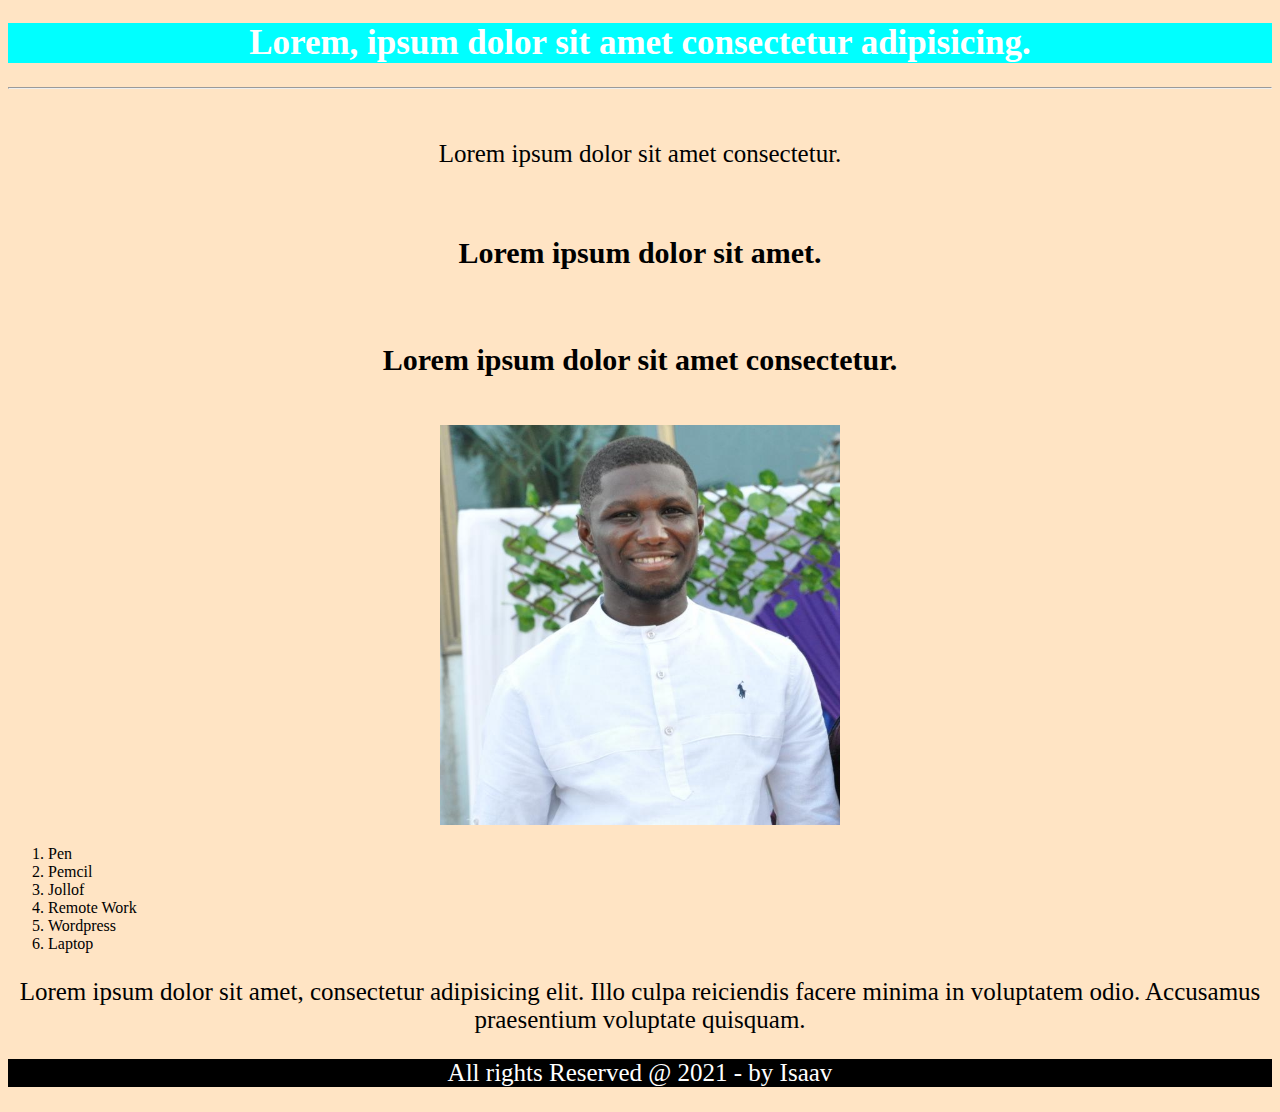
<file: index.html>
<!DOCTYPE html>
<html>
    <head>
        <title>First Website</title>
        <link rel="stylesheet" href="style.css">
    </head>
    
    <body>
        <h1>Lorem, ipsum dolor sit amet consectetur adipisicing.</h1>
        <hr>
        <br>
        <p>Lorem ipsum dolor sit amet consectetur.</p>
        <br>
        <h2>Lorem ipsum dolor sit amet.</h2>
        <br>
        <h3>Lorem ipsum dolor sit amet consectetur.</h3>
        <br>
        <div class="pic">
            <img src="me.jpeg" width="400px">
        </div>

        <div>
            <ol>
                <li>Pen</li>
                <li>Pemcil</li>
                <li>Jollof</li>
                <li>Remote Work</li>
                <li>Wordpress</li>
                <li>Laptop</li>
            </ol>
        </div>
        
        <div>
            <p>Lorem ipsum dolor sit amet, consectetur adipisicing elit. Illo culpa reiciendis facere minima in voluptatem odio. Accusamus praesentium voluptate quisquam.</p>
        </div>

        <footer>
            <p>All rights Reserved @ 2021 - by Isaav</p>
        </footer>


       
    </body>
</html>
</file>
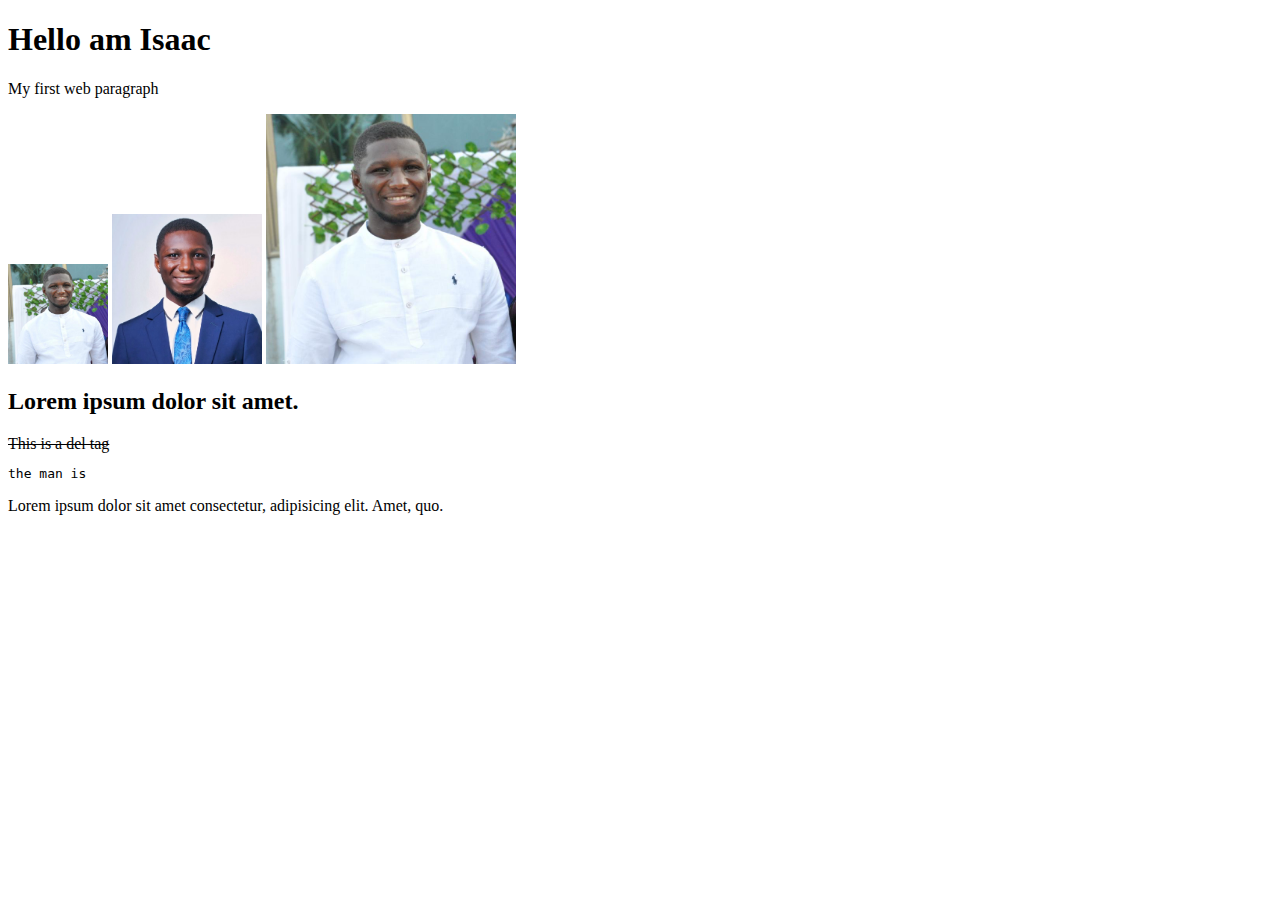
<file: index2.html>
<!DOCTYPE html>
<html>
    <head>
        <title>Isaac</title>
    </head>
    <body>
        <h1>Hello am Isaac</h1>
        <p>My first web paragraph</p>
        <img src="me.jpeg" width="100px" >
        <img src="Ike Ten.jpg" width="150px">
        <img src="me.jpeg" width="250px">
        <h2>Lorem ipsum dolor sit amet.</h2>
        <del>This is a del tag</del>
        <pre>the man is</pre>

        <div>
            <p>Lorem ipsum dolor sit amet consectetur, adipisicing elit. Amet, quo.</p>
        </div>

        
    </body>
</html>
</file>
<file: style.css>
h1 {
    text-align:center;
    background-color:aqua;
    color:white;
    font-size: 35px;
}

p {
    text-align: center;
    font-size: 25px;
}

body {
    background-color: bisque;
}

h3, h2{
    text-align: center;
    font-size: 30px;
}

.pic {
    text-align: center;
}


footer {
    background-color: black;
}

footer>p {
    color:white;
}
</file>
